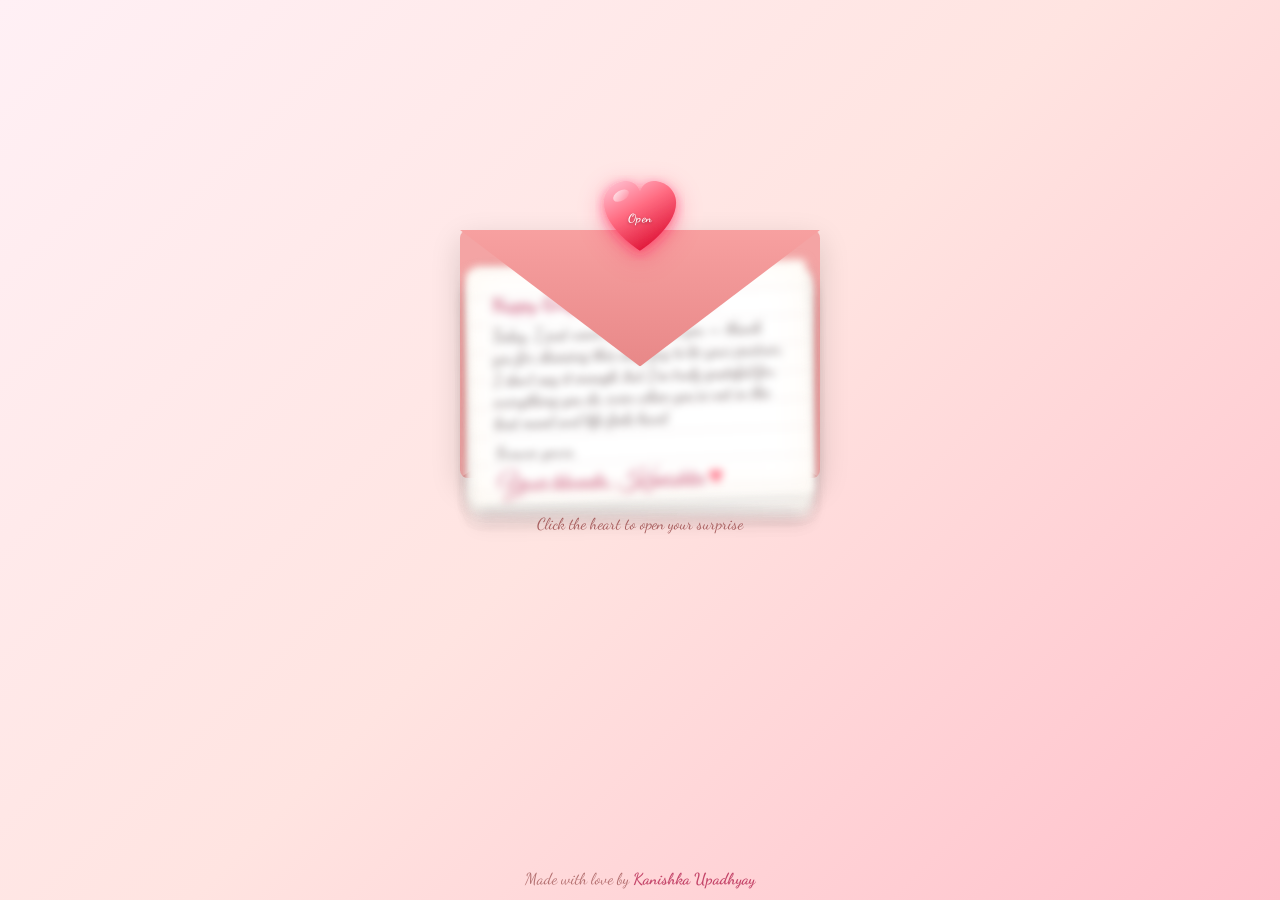
<file: love-note/index.html>
<!DOCTYPE html>
<html lang="en">
<head>
    <meta charset="UTF-8">
    <meta name="viewport" content="width=device-width, initial-scale=1.0">
    <title>For My Love</title>
    <link rel="preconnect" href="https://fonts.googleapis.com">
    <link rel="preconnect" href="https://fonts.gstatic.com" crossorigin>
    <link href="https://fonts.googleapis.com/css2?family=Dancing+Script:wght@500;700&family=Great+Vibes&display=swap" rel="stylesheet">
    <link rel="stylesheet" href="style.css">
</head>
<body>
    <div class="scene">
        <!-- Floating hearts background -->
        <div class="floating-hearts" aria-hidden="true"></div>

        <!-- Floating nickname texts -->
        <div class="floating-texts" aria-hidden="true">
            <span class="floating-text">Meri Mrunal</span>
            <span class="floating-text">Masha</span>
            <span class="floating-text">Wednesday</span>
            <span class="floating-text">Tingu</span>
            <span class="floating-text">Baby</span>
            <span class="floating-text">Sweetheart</span>
            <span class="floating-text">Darling</span>
            <span class="floating-text">Meri Jenny</span>
            <span class="floating-text">Meri Spider-woman</span>
        </div>

        <!-- Envelope container -->
        <div id="envelope" class="envelope">
            <!-- Heart seal button -->
            <button id="openBtn" class="heart-button" aria-label="Open my heart">
                <svg viewBox="0 0 100 100" class="heart-svg" aria-hidden="true">
                    <defs>
                        <linearGradient id="heartGradient" x1="20%" y1="0%" x2="80%" y2="100%">
                            <stop offset="0%" stop-color="#ffb8c9" />
                            <stop offset="40%" stop-color="#ff6b81" />
                            <stop offset="100%" stop-color="#d90429" />
                        </linearGradient>
                        <linearGradient id="heartShine" x1="0%" y1="0%" x2="100%" y2="100%">
                            <stop offset="0%" stop-color="rgba(255,255,255,0.7)" />
                            <stop offset="100%" stop-color="rgba(255,255,255,0)" />
                        </linearGradient>
                        <filter id="heartGlow" x="-30%" y="-30%" width="160%" height="160%">
                            <feDropShadow dx="0" dy="4" stdDeviation="6" flood-color="#ff1e56" flood-opacity="0.5" />
                        </filter>
                    </defs>
                    <g transform="translate(2, 2)">
                        <path d="M48 86 C48 86, 6 60, 6 30 C6 16, 18 5, 32 5 C41 5, 46 11, 48 17 C50 11, 55 5, 64 5 C78 5, 90 16, 90 30 C90 60, 48 86, 48 86 Z"
                              fill="url(#heartGradient)" filter="url(#heartGlow)" />
                        <ellipse cx="26" cy="22" rx="10" ry="6" fill="url(#heartShine)" transform="rotate(-30 26 22)" />
                    </g>
                </svg>
                <span class="heart-text">Open</span>
            </button>

            <div class="envelope-body">
                <div class="envelope-back"></div>
                <div class="letters-stack">
                    <div class="letter" data-index="0">
                        <div class="paper">
                            <div class="paper-lines">
                                <p class="salutation">Happy Girlfriend Day, my love.</p>
                                <p class="note-text">
                                    Today, I just want to say thank you — thank you for choosing this silly guy to be your partner.
                                    I don’t say it enough, but I’m truly grateful for everything you do, even when you’re not in the best mood and life feels hard.
                                </p>
                                <p class="closing">Forever yours,</p>
                                <p class="signature">Your bhondu, Kanishka <span class="pink-heart">♥</span></p>
                            </div>
                        </div>
                    </div>
                    <div class="letter" data-index="1">
                        <div class="paper">
                            <div class="paper-lines">
                                <p class="salutation">My Love,</p>
                                <p class="note-text">
                                    Your love, your care, and your efforts have changed me in the best way possible.
                                    This silly guy wants you to remember one thing: I love you — a lot — and I always will.
                                </p>
                                <p class="closing">Always,</p>
                                <p class="signature">Your bhondu, Kanishka <span class="pink-heart">♥</span></p>
                            </div>
                        </div>
                    </div>
                    <div class="letter" data-index="2">
                        <div class="paper">
                            <div class="paper-lines">
                                <p class="salutation">To My Beautiful Soul,</p>
                                <p class="note-text">
                                    I’ll keep caring for you and doing my best to make all your dreams come true.
                                    Sorry for being annoying sometimes. I’m still learning, but loving you is the one thing I’ll never get wrong.
                                </p>
                                <p class="closing">Learning every day,</p>
                                <p class="signature">Your bhondu, Kanishka <span class="pink-heart">♥</span></p>
                            </div>
                        </div>
                    </div>
                    <div class="letter" data-index="3">
                        <div class="paper">
                            <div class="paper-lines">
                                <p class="salutation">My Everything,</p>
                                <p class="note-text">
                                    You are the most beautiful soul in my life, and I hope today makes you feel as special as you are to me.
                                    Thank you for being my person, my peace, and my greatest adventure.
                                </p>
                                <p class="closing">Forever yours,</p>
                                <p class="signature">Your bhondu, Kanishka <span class="pink-heart">♥</span></p>
                            </div>
                        </div>
                    </div>
                    <div class="letter letter-cake" data-index="4">
                        <div class="paper paper-cake">
                            <div class="paper-lines paper-lines-cake">
                                <p class="salutation cake-title">I love you</p>
                                <div class="cake-scene">
                                    <div class="cake">
                                        <div class="cake-top"></div>
                                        <div class="cake-middle"></div>
                                        <div class="cake-base"></div>
                                        <div class="cake-decor">
                                            <span class="cake-berry"></span>
                                            <span class="cake-berry"></span>
                                            <span class="cake-berry"></span>
                                        </div>
                                    </div>
                                    <div class="floating-cake-hearts" aria-hidden="true">
                                        <span class="cake-heart">♥</span>
                                        <span class="cake-heart">♥</span>
                                        <span class="cake-heart">♥</span>
                                        <span class="cake-heart">♥</span>
                                        <span class="cake-heart">♥</span>
                                    </div>
                                </div>
                                <p class="closing cake-closing">Happy Girlfriend Day</p>
                            </div>
                        </div>
                    </div>
                </div>

                <div class="envelope-side envelope-side-left"></div>
                <div class="envelope-side envelope-side-right"></div>
                <div class="envelope-pocket"></div>
                <div id="flap" class="envelope-flap"></div>
            </div>
        </div>

        <p id="hint" class="hint">Click the heart to open your surprise</p>
    </div>

    <!-- Footer credit -->
    <footer class="footer-credit">
        Made with love by <strong>Kanishka Upadhyay</strong>
    </footer>

    <!-- Navigation buttons (appear when letter is open) -->
    <div id="navControls" class="nav-controls" aria-hidden="true">
        <button id="prevBtn" class="nav-btn" aria-label="Previous letter">
            <svg viewBox="0 0 24 24" aria-hidden="true"><path d="M15.41 7.41L14 6l-6 6 6 6 1.41-1.41L10.83 12z"/></svg>
        </button>
        <span id="pageIndicator" class="page-indicator">1 / 5</span>
        <button id="nextBtn" class="nav-btn" aria-label="Next letter">
            <svg viewBox="0 0 24 24" aria-hidden="true"><path d="M8.59 16.59L10 18l6-6-6-6-1.41 1.41L13.17 12z"/></svg>
        </button>
    </div>

    <script src="script.js"></script>
</body>
</html>
</file>
<file: love-note/style.css>
/* ===== Reset & base ===== */
* {
    margin: 0;
    padding: 0;
    box-sizing: border-box;
}

body {
    min-height: 100vh;
    display: flex;
    flex-direction: column;
    align-items: center;
    justify-content: flex-start;
    background: linear-gradient(135deg, #fff0f5 0%, #ffe4e1 50%, #ffc0cb 100%);
    font-family: 'Dancing Script', 'Brush Script MT', cursive;
    overflow-x: hidden;
    overflow-y: auto;
    padding: 40px 16px 120px;
}

.scene {
    position: relative;
    width: 100%;
    max-width: 600px;
    display: flex;
    flex-direction: column;
    align-items: center;
    padding: 160px 20px 20px;
}

/* ===== Floating background hearts ===== */
.floating-hearts {
    position: fixed;
    inset: 0;
    pointer-events: none;
    overflow: hidden;
    z-index: 0;
}

.floating-hearts::before,
.floating-hearts::after {
    content: "\2665";
    position: absolute;
    color: rgba(255, 105, 180, 0.15);
    font-size: 2rem;
    animation: floatUp 12s linear infinite;
}

.floating-hearts::before {
    left: 10%;
    bottom: -10%;
    animation-delay: 0s;
    font-size: 2.5rem;
}

.floating-hearts::after {
    left: 80%;
    bottom: -10%;
    animation-delay: 6s;
    font-size: 1.8rem;
}

@keyframes floatUp {
    0% {
        transform: translateY(0) scale(1) rotate(0deg);
        opacity: 0;
    }
    10% {
        opacity: 1;
    }
    90% {
        opacity: 1;
    }
    100% {
        transform: translateY(-110vh) scale(1.3) rotate(360deg);
        opacity: 0;
    }
}

/* ===== Floating nickname texts ===== */
.floating-texts {
    position: fixed;
    inset: 0;
    pointer-events: none;
    overflow: hidden;
    z-index: 0;
}

.floating-text {
    position: absolute;
    font-family: 'Dancing Script', cursive;
    font-size: var(--ft-size, 1rem);
    color: rgba(196, 69, 105, 0.55);
    white-space: nowrap;
    opacity: 0;
    animation: textFloat var(--ft-duration, 18s) linear var(--ft-delay, 0s) infinite;
}

/* Direction-based starting positions */
.floating-text[data-direction="bottom"] {
    left: var(--ft-left, 50%);
    bottom: -12%;
}

.floating-text[data-direction="top"] {
    left: var(--ft-left, 50%);
    top: -12%;
}

.floating-text[data-direction="left"] {
    left: -20%;
    top: var(--ft-top, 50%);
}

.floating-text[data-direction="right"] {
    right: -20%;
    top: var(--ft-top, 50%);
}

@keyframes textFloat {
    0% {
        transform: translate(0, 0) rotate(var(--ft-rotate-start, -3deg));
        opacity: 0;
    }
    10% {
        opacity: 0.8;
    }
    90% {
        opacity: 0.8;
    }
    100% {
        transform: translate(var(--ft-translate-x, 0), var(--ft-translate-y, -120vh)) rotate(var(--ft-rotate-end, 5deg));
        opacity: 0;
    }
}

/* ===== Heart-shaped seal button ===== */
.heart-button {
    position: absolute;
    top: -55px;
    left: 50%;
    z-index: 20;
    width: 90px;
    height: 86px;
    background: transparent;
    border: none;
    cursor: pointer;
    display: flex;
    align-items: center;
    justify-content: center;
    transform: translateX(-50%);
    transition: top 0.8s cubic-bezier(0.34, 1.56, 0.64, 1),
                transform 0.3s ease,
                opacity 0.3s ease;
}

.heart-svg {
    position: absolute;
    width: 100%;
    height: 100%;
    filter: drop-shadow(0 6px 12px rgba(255, 30, 86, 0.35));
    transition: filter 0.3s ease, transform 0.3s ease;
}

.heart-text {
    position: relative;
    z-index: 2;
    color: #fff;
    font-size: 0.75rem;
    font-weight: bold;
    font-family: 'Dancing Script', cursive;
    text-shadow: 0 1px 3px rgba(0, 0, 0, 0.3);
    pointer-events: none;
    letter-spacing: 0.5px;
}

/* ===== Button hover animations ===== */
.heart-button:hover {
    animation: heartbeat 1.2s ease-in-out infinite;
}

.heart-button:hover .heart-svg {
    filter: drop-shadow(0 10px 20px rgba(255, 30, 86, 0.55));
}

.heart-button.is-open .heart-text {
    text-shadow: 0 1px 3px rgba(0, 0, 0, 0.4);
}

@keyframes heartbeat {
    0%, 100% {
        transform: translateX(-50%) scale(1.08) translateY(-3px);
    }
    15% {
        transform: translateX(-50%) scale(1.18) translateY(-3px);
    }
    30% {
        transform: translateX(-50%) scale(1.06) translateY(-3px);
    }
    45% {
        transform: translateX(-50%) scale(1.14) translateY(-3px);
    }
}

.heart-button:active {
    transform: translateX(-50%) scale(0.92);
}

/* When open, heart button moves to the bottom of the letter */
.envelope.open .heart-button {
    top: calc(100% + 150px);
    animation: swirlDown 0.9s cubic-bezier(0.34, 1.56, 0.64, 1) forwards;
}

/* When closing, heart button swirls back to the top */
.envelope:not(.open) .heart-button {
    animation: swirlUp 0.9s cubic-bezier(0.34, 1.56, 0.64, 1) forwards;
}

@keyframes swirlDown {
    0% {
        transform: translateX(-50%) rotate(0deg) scale(1);
    }
    40% {
        transform: translateX(-20%) rotate(110deg) scale(1.1);
    }
    70% {
        transform: translateX(-80%) rotate(250deg) scale(1.05);
    }
    100% {
        transform: translateX(-50%) rotate(360deg) scale(1);
    }
}

@keyframes swirlUp {
    0% {
        transform: translateX(-50%) rotate(360deg) scale(1);
    }
    40% {
        transform: translateX(-80%) rotate(250deg) scale(1.05);
    }
    70% {
        transform: translateX(-20%) rotate(110deg) scale(1.1);
    }
    100% {
        transform: translateX(-50%) rotate(0deg) scale(1);
    }
}

/* ===== Envelope ===== */
.envelope {
    position: relative;
    width: clamp(260px, 90vw, 360px);
    height: clamp(180px, 62vw, 248px);
    z-index: 5;
    opacity: 0;
    transform: translateY(30px) scale(0.9);
    transition: all 0.6s cubic-bezier(0.34, 1.56, 0.64, 1);
    margin-top: 10px;
}

.envelope.show {
    opacity: 1;
    transform: translateY(0) scale(1);
}

.envelope.open {
    margin-bottom: 260px;
}

.envelope-body {
    position: relative;
    width: 100%;
    height: 100%;
}

.envelope-back {
    position: absolute;
    inset: 0;
    background: #f4a4a4;
    border-radius: 8px;
    box-shadow: 0 10px 30px rgba(0, 0, 0, 0.15);
    z-index: 1;
}

/* Side folds are only visible when the flap opens, hidden behind letters when closed */
.envelope-side {
    position: absolute;
    top: 0;
    width: 55%;
    height: 100%;
    background: #e08080;
    z-index: 2;
    opacity: 0;
    transition: opacity 0.4s ease;
}

.envelope.open .envelope-side {
    opacity: 1;
}

.envelope-side-left {
    left: 0;
    clip-path: polygon(0 0, 0 100%, 80% 100%);
    border-radius: 8px 0 0 8px;
}

.envelope-side-right {
    right: 0;
    clip-path: polygon(100% 0, 100% 100%, 20% 100%);
    border-radius: 0 8px 8px 0;
}

/* Bottom pocket fold hidden behind letters */
.envelope-pocket {
    position: absolute;
    bottom: 0;
    left: 0;
    width: 100%;
    height: 50%;
    background: #df7a7a;
    clip-path: polygon(0 100%, 50% 0, 100% 100%);
    border-radius: 0 0 8px 8px;
    z-index: 2;
}

/* Single top flap — the only visible fold when closed */
.envelope-flap {
    position: absolute;
    top: 0;
    left: 0;
    width: 100%;
    height: 55%;
    background: linear-gradient(180deg, #f7a0a0 0%, #e88888 100%);
    clip-path: polygon(0 0, 50% 100%, 100% 0);
    transform-origin: top center;
    transition: transform 0.7s cubic-bezier(0.4, 0, 0.2, 1);
    z-index: 6;
    box-shadow: 0 2px 10px rgba(0, 0, 0, 0.1);
}

.envelope.open .envelope-flap {
    transform: rotateX(180deg);
    z-index: 1;
}

/* ===== Letters stack ===== */
.letters-stack {
    position: absolute;
    inset: 0;
    display: flex;
    align-items: center;
    justify-content: center;
    z-index: 3;
}

.letter {
    position: absolute;
    top: 50%;
    left: 50%;
    width: clamp(240px, 82vw, 340px);
    height: clamp(170px, 58vw, 235px);
    transform: translate(-50%, -40%);
    opacity: 0;
    pointer-events: none;
    transition: opacity 0.5s ease, transform 0.7s cubic-bezier(0.4, 0, 0.2, 1);
    z-index: 3;
}

.letter.active {
    opacity: 1;
    pointer-events: auto;
    z-index: 8;
}

/* Only the active letter is visible when open; hide the rest */
.envelope.open .letter:not(.active) {
    opacity: 0;
    pointer-events: none;
    transform: translate(-50%, -35%) scale(0.92);
    z-index: 1;
}

.envelope.open .letter.active {
    transform: translate(-50%, -95%);
    z-index: 8;
}

.letter:not(.active) {
    transform: translate(-50%, -35%) scale(0.96);
}

/* Visible stack of letters inside the envelope */
.envelope:not(.open) .letter:nth-child(1) {
    opacity: 1;
    z-index: 5;
    transform: translate(-50%, -38%) rotate(-2deg);
}

.envelope:not(.open) .letter:nth-child(2) {
    opacity: 0.85;
    z-index: 4;
    transform: translate(-50%, -36%) rotate(1deg);
}

.envelope:not(.open) .letter:nth-child(3) {
    opacity: 0.75;
    z-index: 3;
    transform: translate(-50%, -34%) rotate(-1deg);
}

.envelope:not(.open) .letter:nth-child(4) {
    opacity: 0.65;
    z-index: 2;
    transform: translate(-50%, -32%) rotate(1deg);
}

.envelope:not(.open) .letter:nth-child(5) {
    opacity: 0.55;
    z-index: 1;
    transform: translate(-50%, -30%) rotate(-1deg);
}

/* Blur paper content until opened */
.envelope:not(.open) .paper {
    filter: blur(4px);
}

.envelope.open .paper {
    filter: blur(0);
    transition: filter 0.7s ease 0.4s;
}

.paper {
    width: 100%;
    height: 100%;
    background:
        linear-gradient(#fff 95%, #f0e6e6 95%);
    background-size: 100% clamp(22px, 6vw, 28px);
    background-color: #fffef8;
    border-radius: 6px;
    padding: clamp(16px, 5vw, 24px);
    box-shadow:
        0 6px 18px rgba(0, 0, 0, 0.12),
        inset 0 0 40px rgba(255, 240, 220, 0.4);
    color: #4a3b3b;
    overflow: hidden;
    font-family: 'Dancing Script', cursive;
}

.paper-lines {
    display: flex;
    flex-direction: column;
    gap: clamp(4px, 1.4vw, 8px);
    height: 100%;
    justify-content: flex-start;
}

.salutation {
    font-size: clamp(0.95rem, 3.6vw, 1.25rem);
    font-weight: 700;
    color: #c44569;
    margin-bottom: 1px;
    line-height: 1.2;
}

.note-text {
    font-size: clamp(0.82rem, 3.1vw, 1.05rem);
    line-height: 1.3;
    color: #5a4a4a;
}

.closing {
    font-size: clamp(0.78rem, 2.9vw, 1rem);
    color: #5a4a4a;
    margin-top: auto;
    line-height: 1.2;
}

.signature {
    font-family: 'Great Vibes', 'Brush Script MT', cursive;
    font-size: clamp(1.15rem, 4.4vw, 1.6rem);
    color: #c44569;
    line-height: 1.2;
}

.pink-heart {
    color: #ff6b81;
}

/* ===== Cake page ===== */
.letter-cake .paper-cake {
    background: linear-gradient(180deg, #fff8f0 0%, #fff0f5 100%);
    display: flex;
    align-items: center;
    justify-content: center;
}

.paper-lines-cake {
    align-items: center;
    justify-content: center;
    text-align: center;
    width: 100%;
    gap: 4px;
}

.cake-title {
    font-size: clamp(1.2rem, 5vw, 1.7rem);
    color: #ff6b35;
    margin: 0;
    line-height: 1.1;
    flex-shrink: 0;
}

.cake-scene {
    position: relative;
    width: 90px;
    height: 80px;
    margin: 0 auto;
    flex-shrink: 0;
}

.cake {
    width: 70px;
}

.cake-top {
    width: 38px;
    height: 14px;
}

.cake-middle {
    width: 54px;
    height: 18px;
}

.cake-base {
    width: 70px;
    height: 22px;
}

.cake-decor {
    top: -6px;
    gap: 6px;
}

.cake-berry {
    width: 6px;
    height: 6px;
}

.cake {
    position: absolute;
    bottom: 10px;
    left: 50%;
    transform: translateX(-50%);
    width: 90px;
    animation: cakeHover 2.5s ease-in-out infinite;
}

@keyframes cakeHover {
    0%, 100% { transform: translateX(-50%) translateY(0); }
    50% { transform: translateX(-50%) translateY(-8px); }
}

.cake-top,
.cake-middle,
.cake-base {
    margin: 0 auto;
    border-radius: 8px;
    box-shadow: 0 2px 6px rgba(0, 0, 0, 0.1);
}

.cake-top {
    width: 50px;
    height: 18px;
    background: #ff9f68;
}

.cake-middle {
    width: 70px;
    height: 22px;
    background: #ff8a4d;
    margin-top: -4px;
}

.cake-base {
    width: 90px;
    height: 26px;
    background: #ff7b33;
    margin-top: -4px;
}

.cake-decor {
    position: absolute;
    top: -8px;
    left: 50%;
    transform: translateX(-50%);
    display: flex;
    gap: 8px;
}

.cake-berry {
    width: 8px;
    height: 8px;
    background: #c0392b;
    border-radius: 50%;
    box-shadow: 0 1px 2px rgba(0, 0, 0, 0.15);
}

.floating-cake-hearts {
    position: absolute;
    inset: 0;
    pointer-events: none;
}

.cake-heart {
    position: absolute;
    color: #ff6b81;
    font-size: 1rem;
    opacity: 0;
    animation: cakeHeartFloat 2s ease-in-out infinite;
}

.cake-heart:nth-child(1) { left: 10%; bottom: 20%; animation-delay: 0s; }
.cake-heart:nth-child(2) { left: 80%; bottom: 30%; animation-delay: 0.4s; font-size: 0.8rem; }
.cake-heart:nth-child(3) { left: 25%; bottom: 70%; animation-delay: 0.8s; font-size: 1.2rem; }
.cake-heart:nth-child(4) { left: 65%; bottom: 60%; animation-delay: 1.2s; font-size: 0.9rem; }
.cake-heart:nth-child(5) { left: 45%; bottom: 80%; animation-delay: 1.6s; font-size: 1.1rem; }

@keyframes cakeHeartFloat {
    0% { transform: translateY(0) scale(0.5); opacity: 0; }
    30% { opacity: 1; }
    100% { transform: translateY(-50px) scale(1.2); opacity: 0; }
}

.cake-closing {
    color: #ff6b35;
    font-weight: 700;
    margin: 4px 0 0;
    font-size: clamp(0.8rem, 3.2vw, 1rem);
    line-height: 1.2;
}

/* ===== Footer credit ===== */
.footer-credit {
    position: fixed;
    bottom: 12px;
    left: 50%;
    transform: translateX(-50%);
    font-family: 'Dancing Script', cursive;
    font-size: clamp(0.85rem, 3.2vw, 1rem);
    color: rgba(166, 93, 93, 0.85);
    text-align: center;
    z-index: 50;
    pointer-events: none;
    transition: opacity 0.4s ease;
}

.footer-credit strong {
    color: #c44569;
    font-weight: 700;
}

/* ===== Hint text ===== */
.hint {
    margin-top: 36px;
    color: #a65d5d;
    font-size: clamp(0.85rem, 3.5vw, 1rem);
    font-family: 'Dancing Script', cursive;
    opacity: 1;
    transition: opacity 0.4s ease;
    z-index: 10;
    text-align: center;
}

.hint.hidden {
    opacity: 0;
}

/* ===== Navigation controls ===== */
.nav-controls {
    position: fixed;
    bottom: 24px;
    left: 50%;
    transform: translateX(-50%) translateY(20px);
    display: flex;
    align-items: center;
    gap: 16px;
    z-index: 100;
    opacity: 0;
    pointer-events: none;
    transition: opacity 0.4s ease, transform 0.4s ease;
}

.nav-controls.visible {
    opacity: 1;
    pointer-events: auto;
    transform: translateX(-50%) translateY(0);
}

body:has(.nav-controls.visible) .footer-credit {
    opacity: 0;
}

.nav-btn {
    width: 44px;
    height: 44px;
    border: none;
    border-radius: 50%;
    background: linear-gradient(145deg, #ff8a9b, #ff4162);
    color: #fff;
    cursor: pointer;
    display: flex;
    align-items: center;
    justify-content: center;
    box-shadow: 0 4px 14px rgba(255, 65, 98, 0.4);
    transition: transform 0.2s ease, box-shadow 0.2s ease;
}

.nav-btn svg {
    width: 24px;
    height: 24px;
    fill: currentColor;
}

.nav-btn:hover {
    transform: scale(1.12);
    box-shadow: 0 6px 20px rgba(255, 65, 98, 0.55);
}

.nav-btn:active {
    transform: scale(0.95);
}

.nav-btn:disabled {
    opacity: 0.4;
    cursor: not-allowed;
    transform: none;
    box-shadow: none;
}

.page-indicator {
    font-family: 'Dancing Script', cursive;
    font-size: 1.1rem;
    color: #a65d5d;
    min-width: 48px;
    text-align: center;
}

/* ===== Responsive tweaks ===== */
@media (max-width: 480px) {
    body {
        padding: 30px 12px 100px;
    }

    .scene {
        padding: 130px 16px 16px;
    }

    .heart-button {
        width: 78px;
        height: 75px;
        top: -48px;
    }

    .envelope.open .heart-button {
        top: calc(100% + 125px);
    }

    .nav-controls {
        gap: 12px;
        bottom: 16px;
    }

    .nav-btn {
        width: 40px;
        height: 40px;
    }

    .nav-btn svg {
        width: 22px;
        height: 22px;
    }
}

@media (min-width: 768px) {
    body {
        padding-top: 60px;
    }

    .envelope.open {
        margin-bottom: 300px;
    }

    .envelope.open .letter.active {
        transform: translate(-50%, -100%);
    }

    .envelope.open .heart-button {
        top: calc(100% + 165px);
    }
}
</file>
